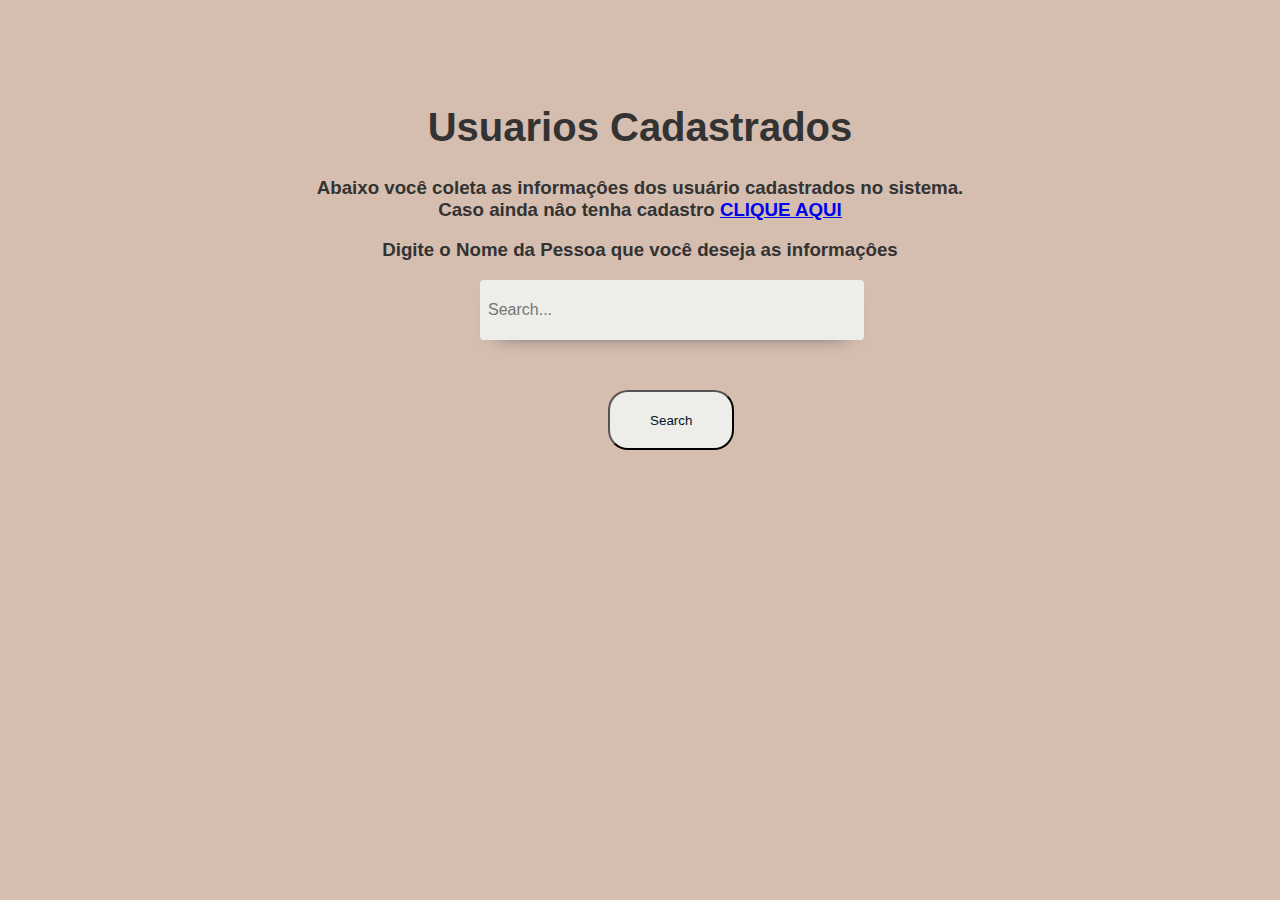
<file: index.html>
<!DOCTYPE html>
<html lang="en">
<head>
    <meta charset="UTF-8">
    <meta name="viewport" content="width=device-width, initial-scale=1.0">
    <title>Person</title>

    <link rel="stylesheet" href="sytele.css">

    


</head>
<body>
    
    <div class="info"> 
          <h1>Usuarios Cadastrados</h1>
          <h3>
            Abaixo você coleta as informaçôes dos usuário  cadastrados no sistema.<br>
            Caso ainda nâo tenha cadastro <a href="http://127.0.0.1:5500/cadastro.html">CLIQUE AQUI</a>
          </h3>
          <h3>Digite o Nome da Pessoa que você deseja as informaçôes</h3>
    </div>
    <input class="input" name="text" placeholder="Search..." type="search">
    
    <button class="btn">Search</button>


</body>
</html>
</file>
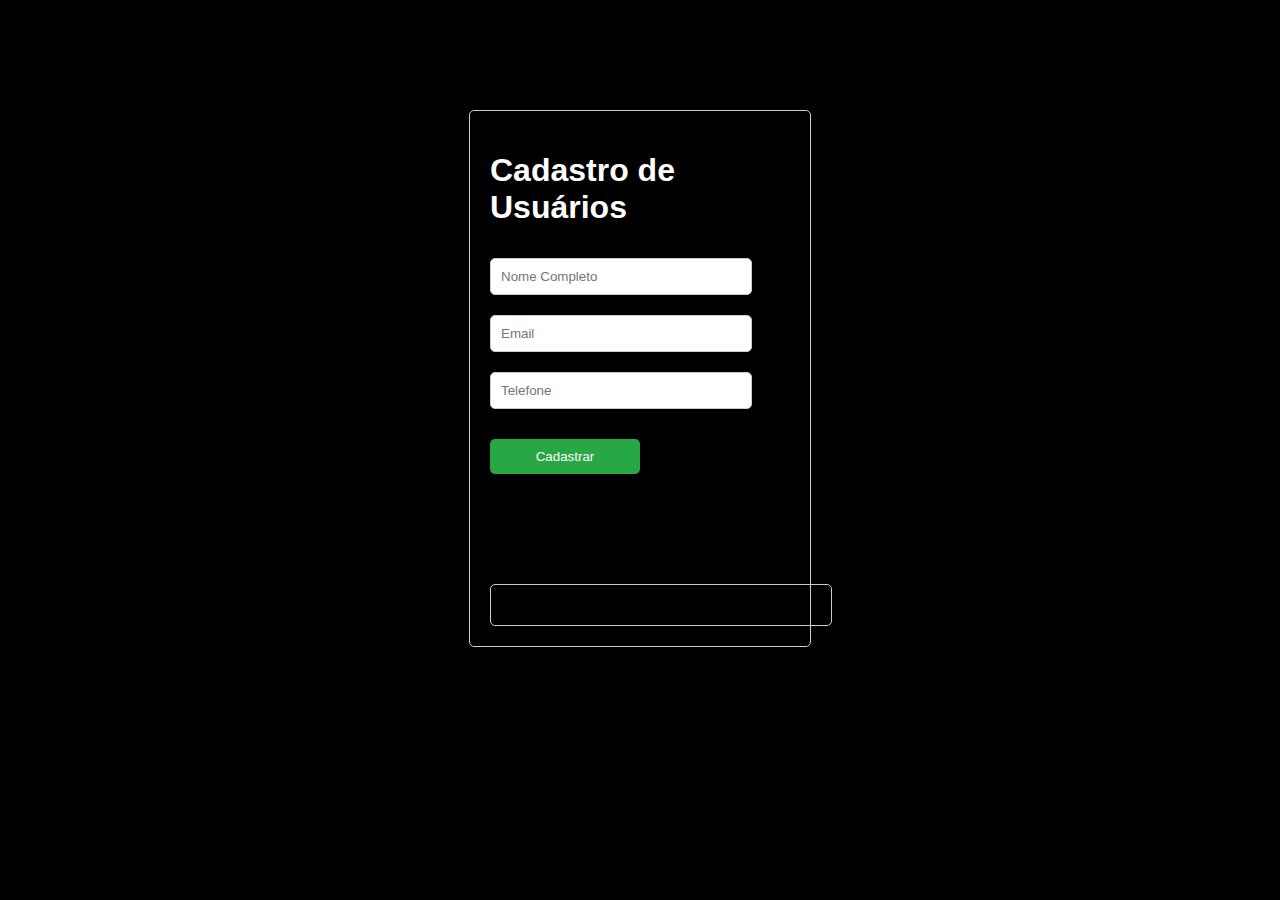
<file: cadastro.html>
<!DOCTYPE html>
<html lang="en">
<head>
    <meta charset="UTF-8">
    <meta name="viewport" content="width=device-width, initial-scale=1.0">
    <title>Document</title>

    <style>

        body {
            font-family: Arial, sans-serif;
            background-color: #000;
            color: #fff;
           
        }
        div {
            width: 300px;
            margin: 0 auto;
            padding: 20px;
            border: 1px solid #ccc;
            border-radius: 5px;
            position: relative;
            margin-top: 110px;
        }
        input {
            width: 80%;
            padding: 10px;
            margin: 10px 0;
            border: 1px solid #ccc;
            border-radius: 5px;
        }

        button {

            width: 50%;
            padding: 10px;
            background-color: #28a745;
            color: white;
            border: none;
            border-radius: 5px;
            margin-top: 20px;
            justify-content: center;
            
        }
        button:hover {
            background-color: #218838;
            cursor: pointer;
        }
    </style>


</head>
<body>
    <div>
        <h1>Cadastro de Usuários</h1>
        <input type="text" placeholder="Nome Completo" id="nome">
        <input type="text" placeholder="Email" id="email">
        <input type="text" placeholder="Telefone" id="telefone">
        <br>
        <button id="cadastrar">Cadastrar</button>
        <div id="mensagem"></div>
    </div>
</body>
</html>
</file>
<file: sytele.css>
body{
  background-color: #d5bdaf;
  font-family:'Franklin Gothic Medium', 'Arial Narrow', Arial, sans-serif
}


.info {
  max-width: 1190px;
  margin: 0 auto;
  padding: 20px;
  text-align: center;
  color: #333;
  position: relative;
  top: 50px;
  
}

.info h1 {
  font-size: 2.5rem;

}

/* From Uiverse.io by alexruix */ 
.input {
  width: 30%;
  
  background-color: #edede9;
  color: #001427;
  padding: .15rem .5rem;
  min-height: 60px;
  border-radius: 4px;
  outline: none;
  border: none;
  line-height: 1.15;
  box-shadow: 0px 10px 20px -18px;
  font-size: 1.0rem;
  position: absolute;
  top: 280px;
  left: 480px;
  
  
}

input:focus {
  border-bottom: 2px solid #5b5fc7;
  border-radius: 4px 4px 2px 2px;
}

input:hover {
  outline: 1px solid lightgrey;
}

.btn {
  position: relative;
  top: 140px;
  left: 600px;
  width: 10%;
  min-height: 60px;
  border-radius: 4px;
  background-color: #edede9;
  color: #001427;
  border-radius: 20px;

}

.btn:hover {
  background-color: #001427;
  color: white;
  cursor: pointer;
}
</file>
